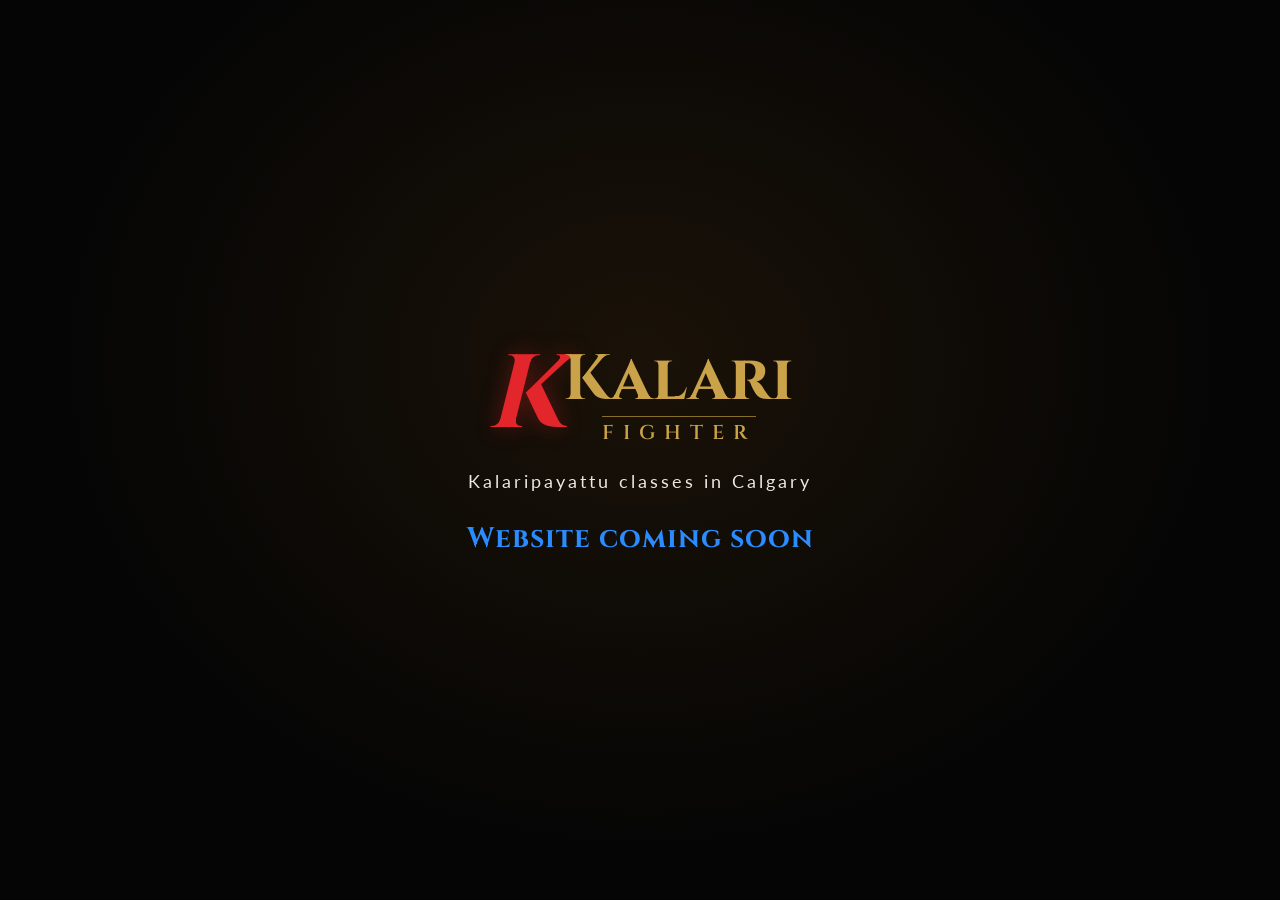
<file: coming-soon/index.html>
<!doctype html>
<html lang="en-CA">
<head>
  <meta charset="utf-8">
  <meta name="viewport" content="width=device-width, initial-scale=1">
  <title>Kalari Fighter | Kalaripayattu Classes in Calgary</title>
  <meta name="description" content="Kalaripayattu classes in Calgary with Krishna. Our website is coming soon.">
  <meta name="theme-color" content="#050505">
  <link rel="icon" href="/favicon.svg" type="image/svg+xml">
  <link rel="preconnect" href="https://fonts.googleapis.com">
  <link rel="preconnect" href="https://fonts.gstatic.com" crossorigin>
  <link href="https://fonts.googleapis.com/css2?family=Cinzel:wght@600;700&family=Lato:wght@400;700&display=swap" rel="stylesheet">
  <style>
    *, *::before, *::after { box-sizing: border-box; }
    html, body { height: 100%; }
    body {
      margin: 0;
      min-height: 100%;
      display: flex;
      align-items: center;
      justify-content: center;
      padding: 32px 16px;
      background: radial-gradient(ellipse at 50% 40%, #1a1208 0%, #050505 65%) #050505;
      color: #ece8df;
      font-family: "Lato", "Helvetica Neue", Arial, sans-serif;
      text-align: center;
    }
    .logo { display: inline-flex; align-items: center; gap: 4px; line-height: 1; }
    .k {
      font-family: "Cinzel", Georgia, serif;
      font-weight: 700;
      font-style: italic;
      font-size: 104px;
      color: #e3262b;
      text-shadow: 0 0 22px rgba(227, 38, 43, 0.35);
      margin-right: -6px;
    }
    .words { display: inline-flex; flex-direction: column; align-items: center; }
    .kalari { font-family: "Cinzel", Georgia, serif; font-weight: 700; font-size: 64px; color: #c9a24a; }
    .fighter {
      font-family: "Cinzel", Georgia, serif;
      font-weight: 600;
      font-size: 20px;
      letter-spacing: 9px;
      color: #c9a24a;
      border-top: 1px solid #8a6d2c;
      padding-top: 6px;
      margin-top: 4px;
    }
    h1 {
      margin: 22px 0 0;
      font-family: "Lato", "Helvetica Neue", Arial, sans-serif;
      font-weight: 400;
      font-size: 18px;
      letter-spacing: 3px;
    }
    p {
      margin: 28px 0 0;
      font-family: "Cinzel", Georgia, serif;
      font-weight: 700;
      font-size: 28px;
      color: #2b8cff;
      letter-spacing: 1px;
    }
    @media (max-width: 480px) {
      .k { font-size: 76px; }
      .kalari { font-size: 46px; }
      .fighter { font-size: 15px; letter-spacing: 7px; }
      h1 { font-size: 14px; letter-spacing: 2px; }
      p { font-size: 22px; }
    }
  </style>
</head>
<body>
  <main>
    <div class="logo" aria-label="Kalari Fighter">
      <span class="k" aria-hidden="true">K</span>
      <span class="words" aria-hidden="true"><span class="kalari">Kalari</span><span class="fighter">FIGHTER</span></span>
    </div>
    <h1>Kalaripayattu classes in Calgary</h1>
    <p>Website coming soon</p>
  </main>
</body>
</html>
</file>
